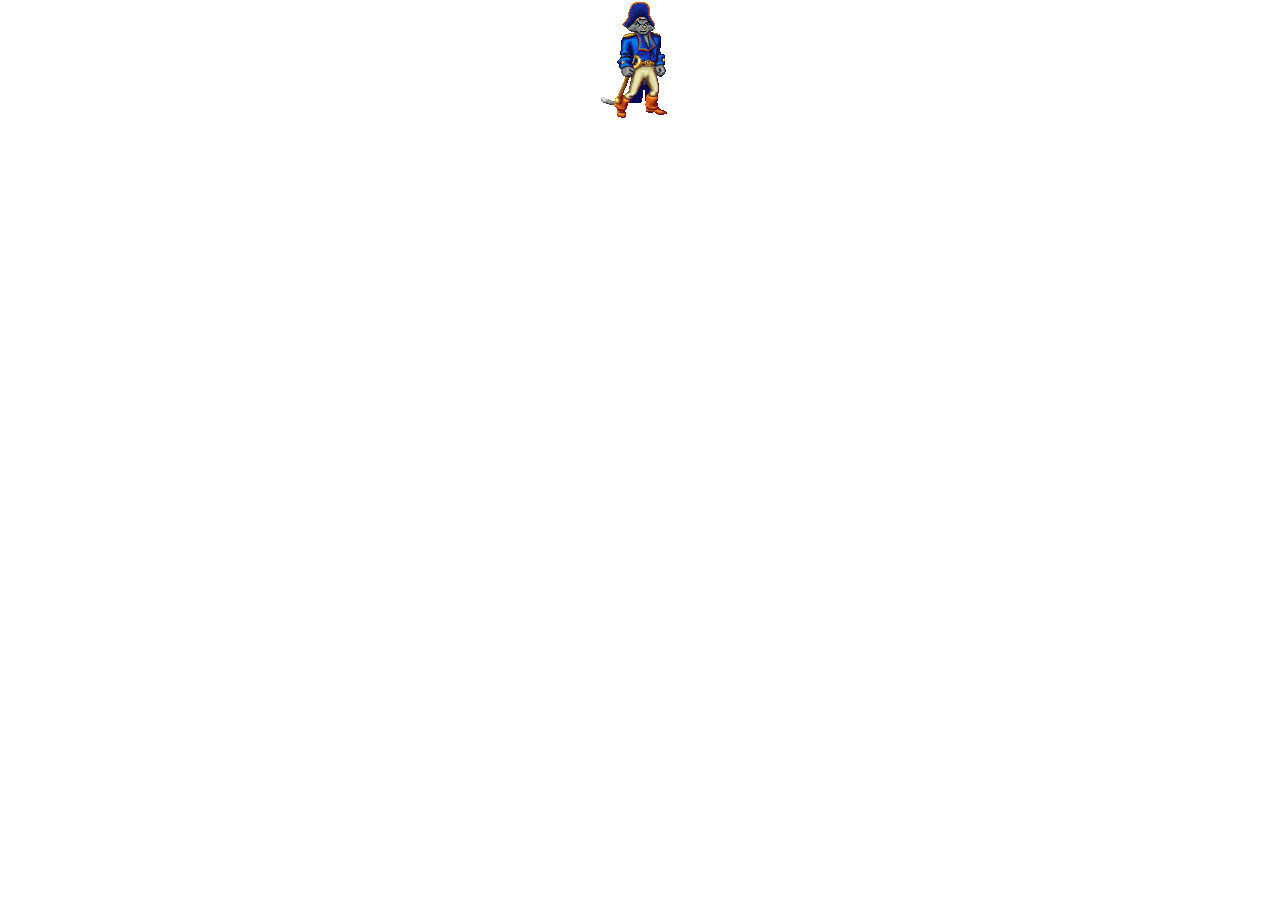
<file: task/banners/120x120/index.html>
<!DOCTYPE html>
<html lang="en">

<head>
    <meta charset="UTF-8">
    <meta http-equiv="X-UA-Compatible" content="IE=edge">
    <meta name="viewport" content="width=device-width, initial-scale=1.0">
    <link rel="stylesheet" href="css/style.css">
    <title>Document</title>
</head>

<body>
    <div class="sprite">
            <div class="anim">
                <img src="img/pngwin.png" id="spr-1">
                <img src="img/pngwin.png" id="spr-2">
                <img src="img/pngwin.png" id="spr-3">
                <img src="img/pngwin.png" id="spr-4">
            </div>
    </div>
</body>

</html>
</file>
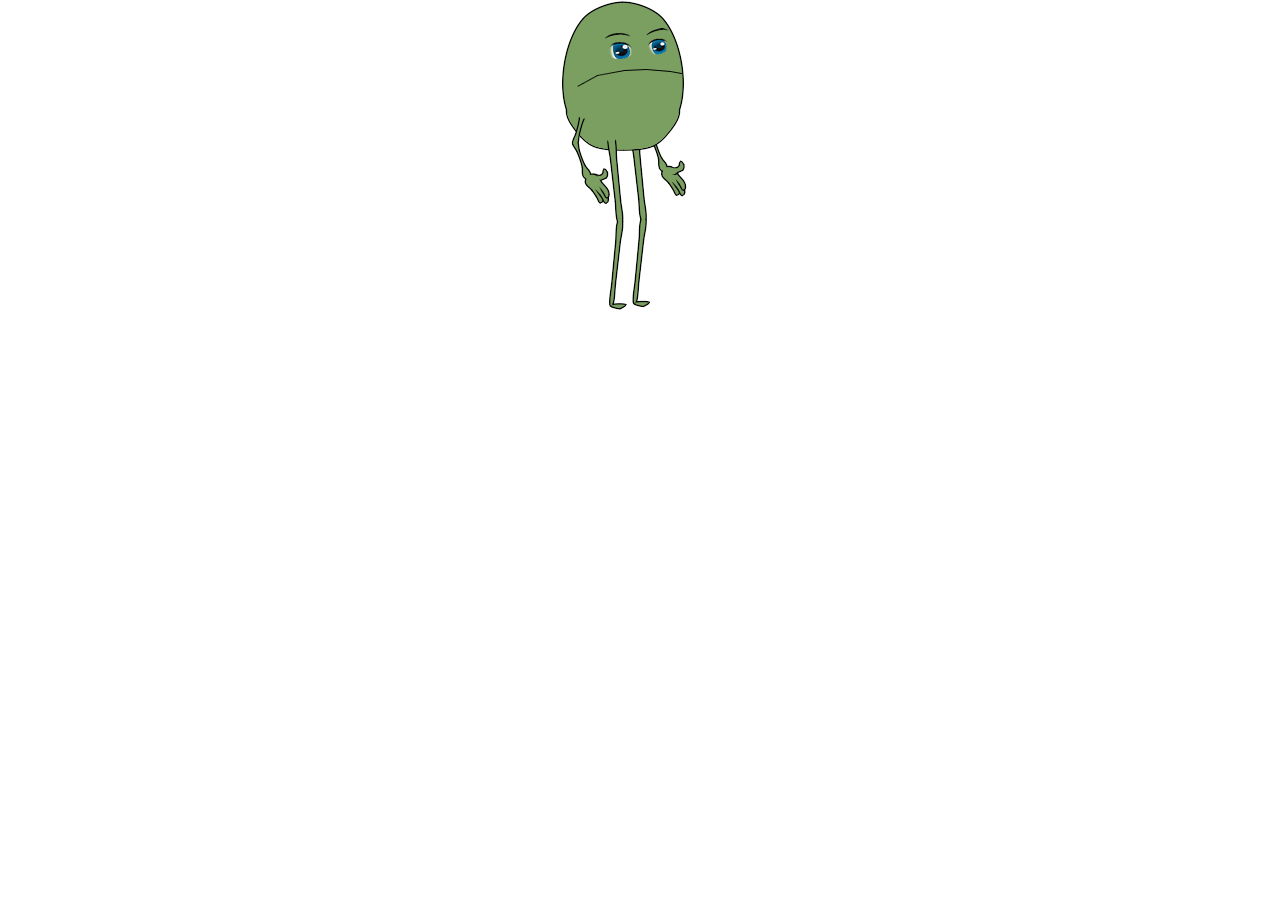
<file: task/banners/158x347/index.html>
<!DOCTYPE html>
<html lang="en">
<head>
    <meta charset="UTF-8">
    <meta http-equiv="X-UA-Compatible" content="IE=edge">
    <meta name="viewport" content="width=device-width, initial-scale=1.0">
    <link rel="stylesheet" href="css/style.css">
    <title>Document</title>
</head>
<body>
    <div id="container">
        <div class="img">
            <img src="img/kindpng_1277955.png" id="img-1">
            <img src="img/kindpng_1277955.png" id="img-2">
            <img src="img/kindpng_1277955.png" id="img-3">
            <img src="img/kindpng_1277955.png" id="img-4">
        </div>
    </div>
</body>
</html>
</file>
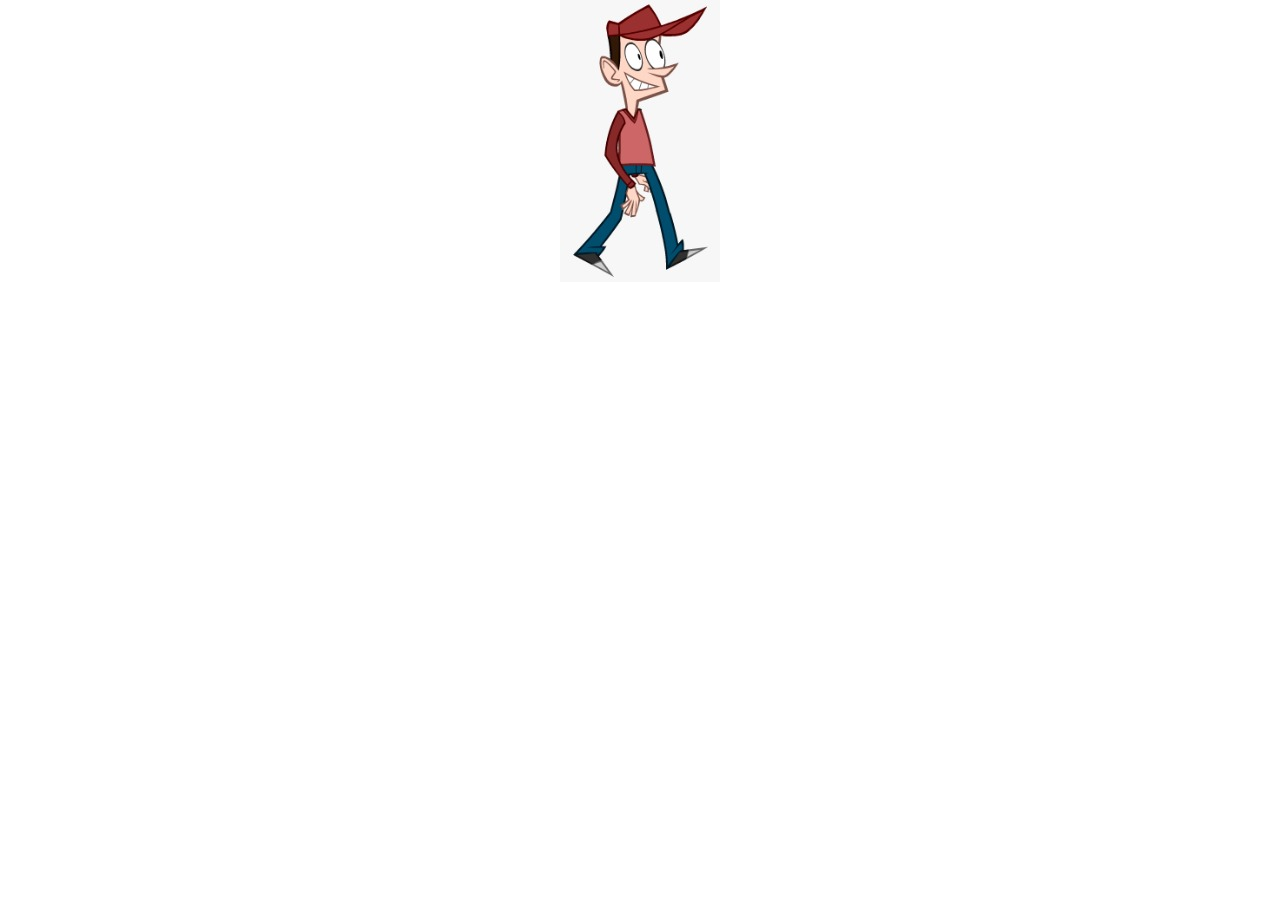
<file: task/banners/160x282/index.html>
<!DOCTYPE html>
<html lang="en">
<head>
    <meta charset="UTF-8">
    <meta http-equiv="X-UA-Compatible" content="IE=edge">
    <meta name="viewport" content="width=device-width, initial-scale=1.0">
    <link rel="stylesheet" href="css/style.css">
    <title>Document</title>
</head>
<body>
    <div class="sprite-1"></div>
</body>
</html>
</file>
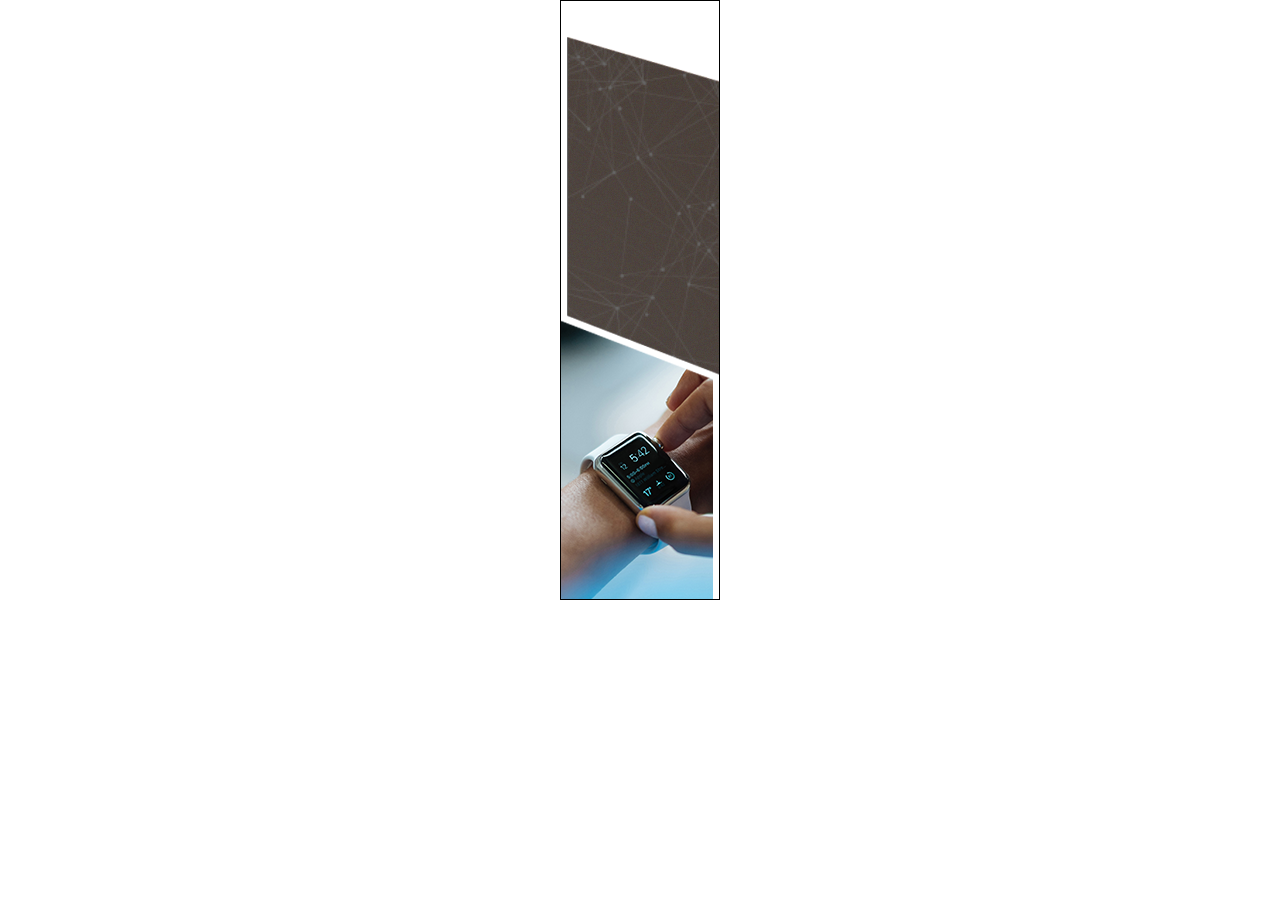
<file: task/banners/160x600/index.html>
<!DOCTYPE html>
<html lang="en">

<head>
  <meta name="ad.size" content="width=300,height=250">
  <meta charset="UTF-8">
  <meta http-equiv="X-UA-Compatible" content="IE=edge">
  <meta name="viewport" content="width=device-width, initial-scale=1.0">
  <link rel="stylesheet" href="css/style.css">
  <link rel="preconnect" href="https://fonts.googleapis.com">
  <link rel="preconnect" href="https://fonts.gstatic.com" crossorigin>
  <link href="https://fonts.googleapis.com/css2?family=Poppins:ital,wght@0,400;1,300&display=swap" rel="stylesheet">
  <title>160X600</title>
</head>

<body>
  <div id="container">
    <img src="images/textbg.png" id="img1">
    <img src="images/photo.png" id="img2">
    <img src="images/logo.png" id="logo">
    <div id="text">
      <div id="copy">BUSINESS</div>
      <div id="copy1">MARKETING PRO</div>
      <div id="copy2">SOLUTION</div>
      <div id="copy3">Corporate Business<br>Our Dream House<br>Cororate
      </div>
    </div>

    <img src="images/circle.png" id="circle">
    <img src="images/botton.png" id="button">
    <div id="site">website24.com</div>
  </div>
  <script src="js/main.js"></script>
</body>

</html>
</file>
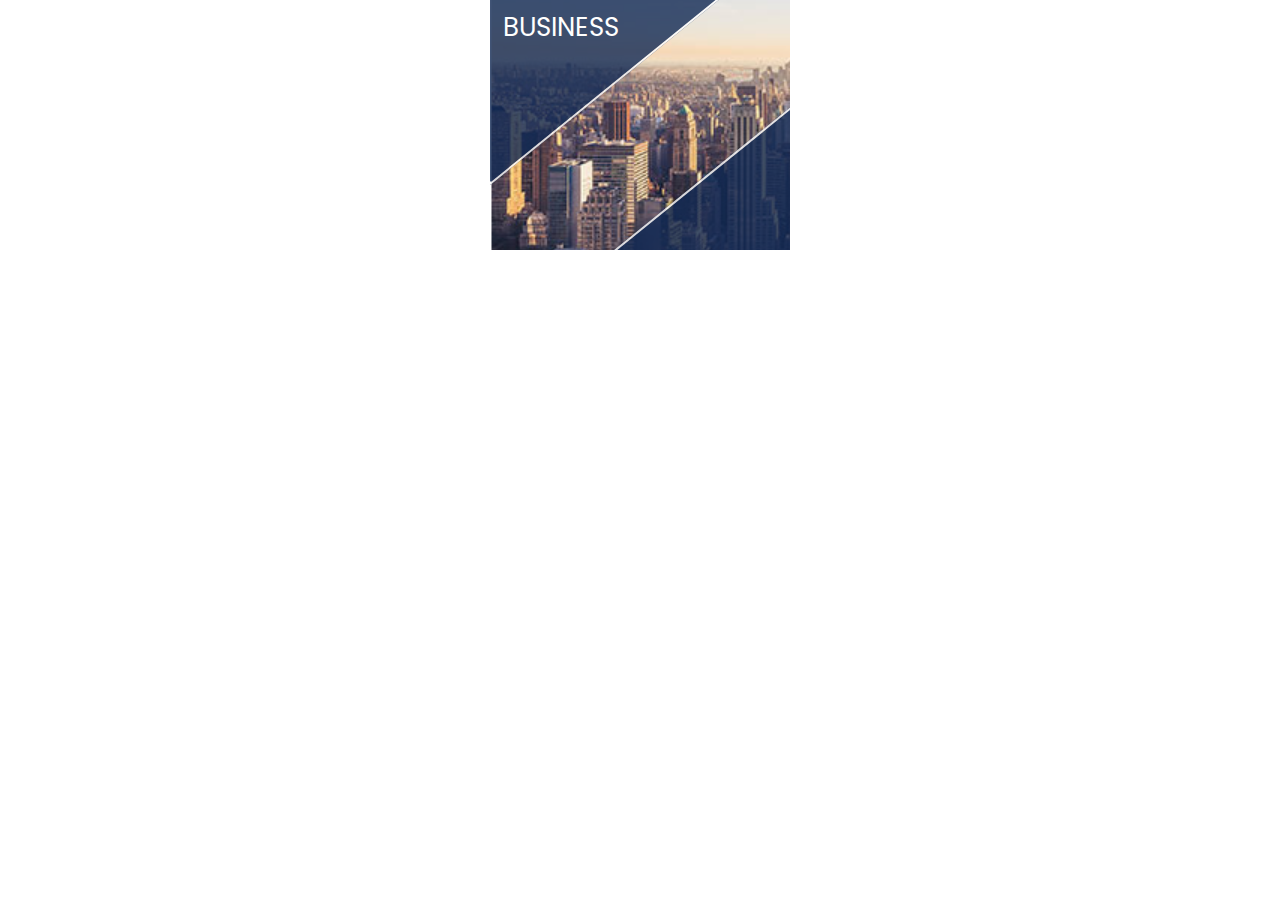
<file: task/banners/300x250 -1/index.html>
<!DOCTYPE html>
<html lang="en">

<head>
    <meta charset="UTF-8">
    <mete name="ad.size" content="width=300px ,height=250px"></mete> <meta http-equiv="X-UA-Compatible" content="IE=edge">
        <meta name="viewport" content="width=device-width, initial-scale=1.0">
        <link rel="preconnect" href="https://fonts.googleapis.com">
        <link rel="preconnect" href="https://fonts.gstatic.com" crossorigin>
        <link
            href="https://fonts.googleapis.com/css2?family=Anek+Latin:wght@200&family=Poppins:ital,wght@0,400;1,300&family=Roboto:wght@300;400&display=swap"
            rel="stylesheet">
        <link rel="stylesheet" href="css/style.css">
        <title>Document</title>
</head>

<body>
    <div id="container">
        <img src="images/BG.jpg" id="bg-img">
        <img src="images/logo.png" id="logo">
        <div id="blue-1"></div>
        <div id="blue-2"></div>
        <div id="text-1">BUSINESS</div>
        <div id="text-2">HEADING</div>
        <div id="text-3">Your campaign <br> tagline here</div>
        <div id="site">www.businessurl.com</div>
        <div id="btn-1">
        <img src="images/btn.png" id="btn">
        <div id="cta">READ MORE</div>
    </div>
        <!-- <button id="id">READ MORE</button> -->
    </div>
    <script src="js/main.js"></script>
</body>

</html>
</file>
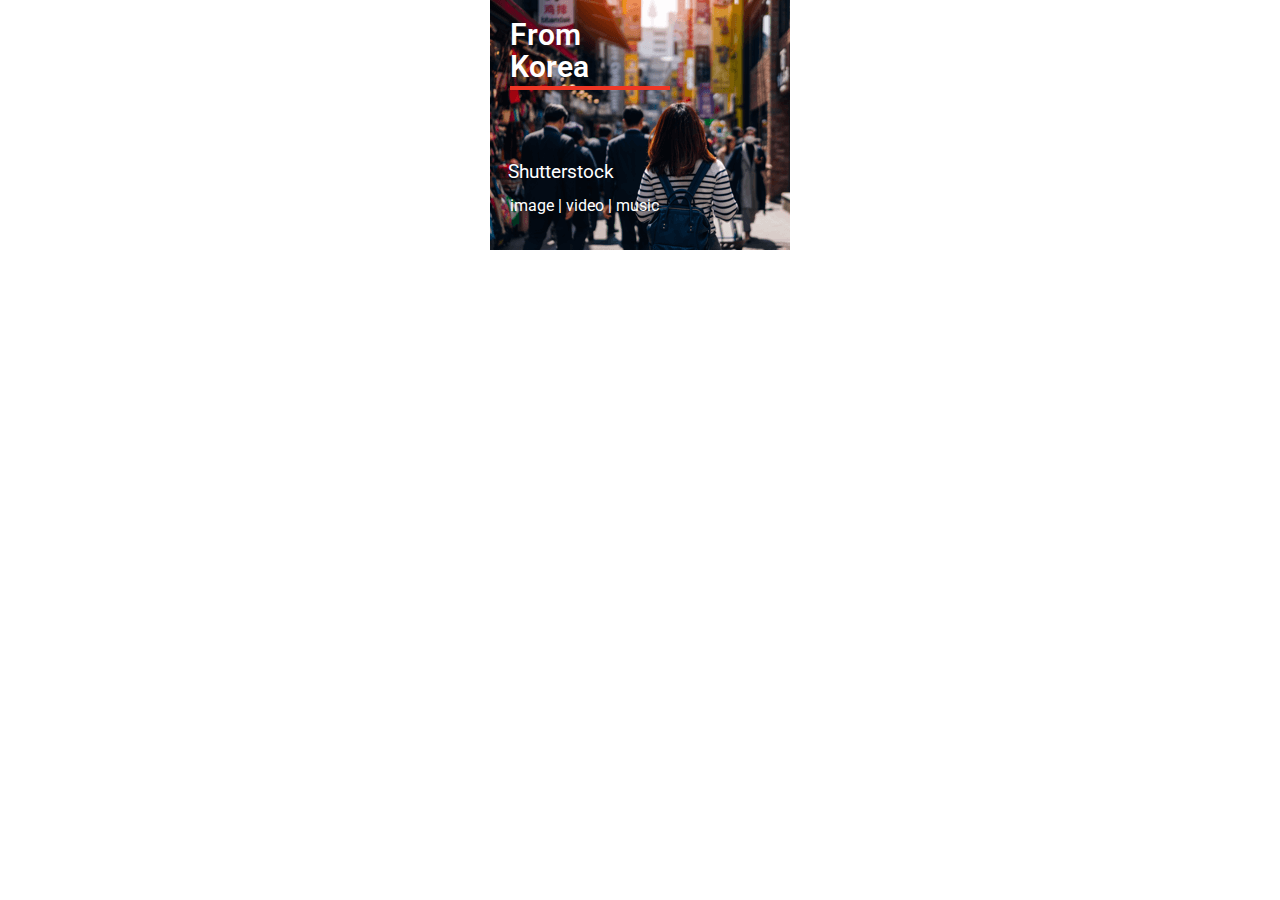
<file: task/banners/300x250/index.html>
<!DOCTYPE html>
<html lang="en">

<head>
    <meta name="ad.size" content="width=300,height=250">
    <meta charset="UTF-8">
    <meta http-equiv="X-UA-Compatible" content="IE=edge">
    <meta name="viewport" content="width=device-width, initial-scale=1.0">
    <link rel="preconnect" href="https://fonts.googleapis.com">
    <link rel="preconnect" href="https://fonts.gstatic.com" crossorigin>
    <link href="https://fonts.googleapis.com/css2?family=Roboto&display=swap" rel="stylesheet">
    <link rel="stylesheet" href="css/style.css">
    <title>300x250</title>
</head>

<body>
    <div class="container">
        <!--show img-->
        <img src="images/img1.png" id="img1" class="img">
        <img src="images/img2.png" id="img2" class="img hide">
        <img src="images/img3.png" id="img3" class="img hide">
        <img src="images/img4.png" id="img4" class="img hide">
        <img src="images/img5.png" id="img5" class="img hide">
        <img src="images/img6.png" id="img6" class="img hide">
        <img src="images/img7.png" id="img7" class="img hide">
        <img src="images/img8.png" id="img8" class="img hide">
        <div id="red"></div>
        <div id="text">
            <div id="from" class="copy">From</div>
            <div id="to" class="copy hide">To</div>
            <div id="placename">
                <div id="place1" class="copy1 hide">Korea</div>
                <div id="place2" class="copy1 hide">Iceland</div>
                <div id="place3" class="copy1 hide">Fiji</div>
                <div id="place4" class="copy1 hide">Guatemala</div>
                <div id="place5" class="copy1 hide">Morocco</div>
                <div id="place6" class="copy1 hide">Russia</div>
                <div id="place7" class="copy1 hide">Egypt</div>
                <div id="place8" class="copy1 hide">Sri Lanka</div>
            </div>
        </div>
        <div id="finalFrame" class="hide">
            <div id="finalCopy" class="copy">
                See global cultures through local eyes
            </div>
            <div id="cta">View Images</div>
        </div>
        <div class="firsttext"> Shutterstock</div>
        <div class="firsttext1">image | video | music </div>
    </div>
    <script src="js/main.js"></script>
</body>

</html>
</file>
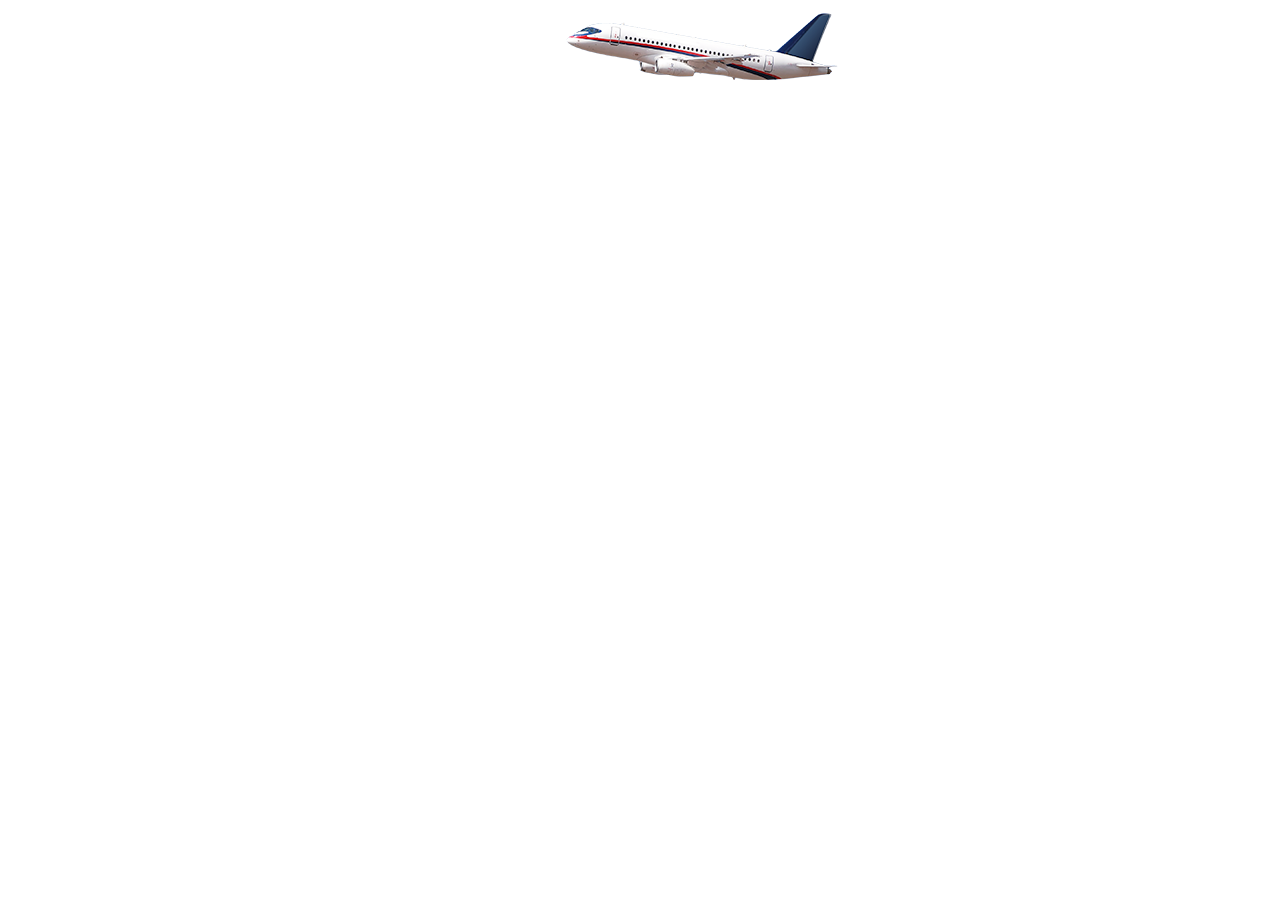
<file: task/banners/728x90-1/index.html>
<!DOCTYPE html>
<html lang="en">

<head>
    <meta charset="UTF-8">
    <meta name="ad.size" content="width=728px ,height=90px">
    <meta http-equiv="X-UA-Compatible" content="IE=edge">
    <meta name="viewport" content="width=device-width, initial-scale=1.0">
    <link rel="preconnect" href="https://fonts.googleapis.com">
    <link rel="preconnect" href="https://fonts.gstatic.com" crossorigin>
    <link href="https://fonts.googleapis.com/css2?family=Anek+Latin:wght@200&family=Poppins:ital,wght@0,400;1,300&family=Roboto:wght@300;400&family=Trispace:wght@200;500&display=swap"
    rel="stylesheet">
    <link rel="stylesheet" href="css/style.css">
    <title>Document</title>
</head>

<body>
    <div id="container">
        <img src="images/bg.jpg" id="bg-img1">
        <img src="images/bg.jpg" id="bg-img2"> 
        <img src="images/bg.jpg" id="bg-img3">
        <div id="offer">20%<br> OFF</div>
        <img src="images/Plane.png" id="plane">
        <img src="images/Logo.png" id="logo">
        <div id="text-1">Offering</div>
        <div id="text-2">BEST DEALS</div>
        <div id="text-3">on flight booking</div>
        <button id="cta">Book Now</button>

    </div>
    <script src="js/main.js"></script>
</body>

</html>
</file>
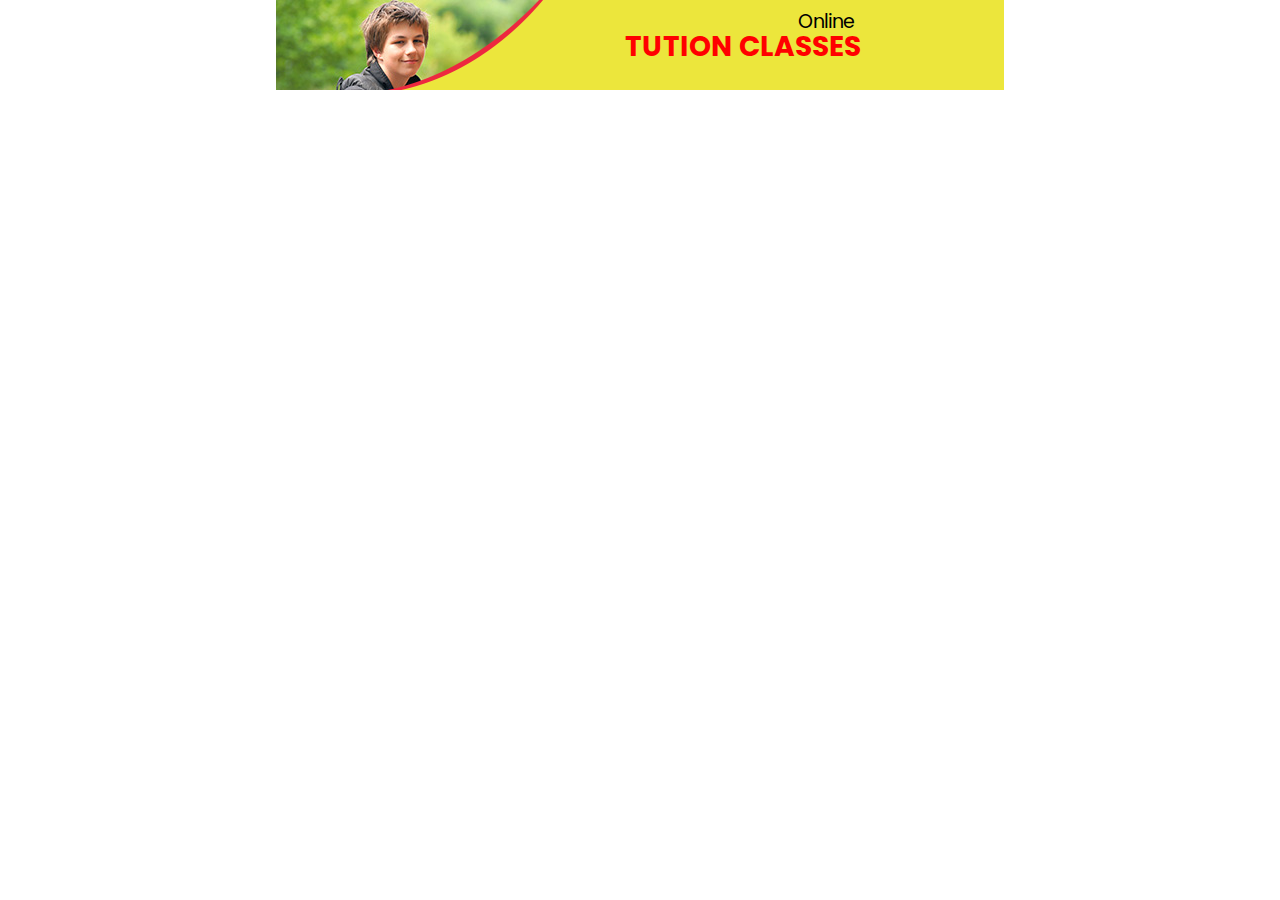
<file: task/banners/728x90/index.html>
<!DOCTYPE html>
<html lang="en">

<head>
  <meta charset="UTF-8">
  <meta name="ad.size" content="width=728,height=90"> <meta http-equiv="X-UA-Compatible" content="IE=edge">
  <meta name="viewport" content="width=device-width, initial-scale=1.0">
  <link rel="stylesheet" href="css/style.css">
  <link rel="preconnect" href="https://fonts.googleapis.com">
  <link rel="preconnect" href="https://fonts.gstatic.com" crossorigin>
  <link
    href="https://fonts.googleapis.com/css2?family=Anek+Latin:wght@200&family=Poppins:ital,wght@0,400;1,300&display=swap"
    rel="stylesheet">
  <title>Document</title>
</head>

<body>
  <div id="container">
    <img src="images/img.jpg" id="bg-img1">
    <img src="images/shape2.png" id="bg-img2">
    <img src="images/shape1.png" id="bg-img3">
    <img src="images/Logo.png" id="logo">
    <img src="images/icon1.png" id="icon1">
    <img src="images/icon2.png" id="icon2">
    <img src="images/icon3.png" id="icon3">
    <img src="images/icon4.png" id="icon4">
    <div id="bg-color1"></div>
    <div id="bg-color2"></div>
    <div id="text-1">Online</div>
    <div id="text-2">TUTION CLASSES</div>
    <div id="text-3">Best online classes for all subject.</div>
    <button id="cta">ENROLL NOW</button>

  </div>
  <script src="js/main.js"></script>
</body>

</html>
</file>
<file: task/banners/120x120/css/style.css>
*{
    padding: 0;
    margin: 0;
    box-sizing: border-box  ;
}
.sprite{
    margin: 0 auto;
    width: 120px;
    height: 120px;
    overflow: hidden;  
}
.anim{
    position: relative;
   height:120px;
   width: 2880px;
    animation-name: walk;
   animation-duration: 3s;
   animation-iteration-count: infinite;
   animation-timing-function: steps(24); 
   transform: translateX(0);
   
}
.spr{
    
} 
#spr-1{
    position: absolute;
    top:0;
    left: 0;
}
#spr-2{
    position: absolute;
    top:-120px;
    left:960px;
}
#spr-3{
    position: absolute;
    top:-240px;
    left:1920px;
}
#spr-4{
    position: absolute;
    top:-360px;
    left:2040px;
}
/* .sprite{
   
    margin: 0 auto;
    width: 120px;
    height: 120px;
    background-image: url("../img/pngwin.png");
    background-repeat: no-repeat;
    background-position: 0 0;
    animation-name: walk;
    animation-duration: 0.8s;
    animation-iteration-count: infinite;
    animation-timing-function: steps(8);
  
}
*/
 @keyframes walk{
  
    100%{
        transform: translateX(-2880px); 
    }
}
</file>
<file: task/banners/158x347/css/style.css>
*{
    padding:0;
    margin: 0;
    box-sizing: border-box;
}
#container{
    width: 158px;
    height: 347px;
    margin: 0 auto;
    overflow: hidden;
}
.img{
    position: relative;
    /* width: 790px;
    height: 347px; */
    animation-name: look;
    animation-iteration-count: infinite;
    animation-duration: 4s;
    animation-timing-function: steps(48);
    transform: translateX(0px);

}
@keyframes look{
    100%{
        transform: translateX(-7596px);
    }
}

#img-1{
    position: absolute;
    top:0;
    left:0;
}
#img-2{
    position: absolute;
    top:-347px;
    left:1899px;
}
#img-3{
    position: absolute;
    top:-694px;
    left:3798px;
}
#img-4{
    position: absolute;
    top:-1041px;
    left:5697px;
}
</file>
<file: task/banners/160x282/css/style.css>
* {
    padding: 0;
    margin: 0;
    box-sizing: border-box;
}


.sprite-1 {
    margin: 0 auto;
    left: 0;
    top: 0;
    width: 160px;
    height: 282px;
    background-image: url("../img/anim-1.jpeg");
    background-repeat: no-repeat;
    animation-name: walk-1;
    background-position: 0 0;
    animation-duration: 0.8s;
    animation-iteration-count: infinite;
    animation-timing-function: steps(8);
}

@keyframes walk-1 {

    100% {
        background-position: -1280px 0;
    }
}
</file>
<file: task/banners/160x600/css/style.css>
* {
    margin: 0;
    padding: 0;
    box-sizing: border-box;
}

#container {
    position: relative;
    width: 160px;
    height: 600px;
    margin: 0 auto;
    overflow: hidden;
    border: solid 1px;
    animation-iteration-count: infinite;
}

#img1 {
    position: absolute;
    top: 35px;
    right: -2px;
    transform: rotateY(90deg);
    transform-origin: right;
    opacity: 0;
}

#img2 {
    position: absolute;
    bottom: 0;
    left: -2px;
    opacity: 0;
    transform: rotateY(90deg);
    transform-origin: left;
}

#logo {
    left: 68px;
    top: 17px;
    position: absolute;
    /* transform: scale(0); */
    opacity: 0;

}

#text {
    position: absolute;
    top: 93px;
    font-family: 'Poppins', sans-serif;

}

#copy {
    position: absolute;
    font-size: 20px;
    left: 50px;
    transform: rotateX(90deg);
    transform-origin: top;
    color: #fff;
    opacity: 0;

}

#copy1 {
    position: absolute;
    top: 28px;
    left: 23px;
    white-space: nowrap;
    transform:translateX(-140px);
    color: rgb(216, 88, 42);
    font-size: 15px;
    opacity: 0;
}

#copy2 {
    position: absolute;
    font-size: 20px;
    top: 53px;
    left: 46px;
    transform:translateX(112px);
    color: #fff;
    opacity: 0;

}


#copy3 {
    position: relative;
    top: 117px;
    text-align: right;
    color: #fff;
    left: 9px;
    font-size: 14px;
    transform: translateY(-50px);
    opacity: 0;

}



#circle {
    position: absolute;
    top: 314px;

    left: 56px;
    opacity: 0;

}

#button {
    position: absolute;
    bottom: 55px;
    right: 17px;
    transform: scale(0);

}

#site {
    position: absolute;
    bottom: 46px;
    right: 20px;
    opacity: 0;
    color: #fff;
    font-size: 17px;


}
</file>
<file: task/banners/300x250 -1/css/style.css>
* {
    padding: 0;
    margin: 0;
    box-sizing: border-box;
}

#container {
    position: relative;
    width: 300px;
    height: 250px;
    overflow: hidden;
    margin: 0 auto;
}

#bg-img {
    position: absolute;
    transform: scale(1.5);
    left: 114px;
}

#blue-1 {
    position: absolute;
    width: 299px;
    opacity: 0.8;
    left: -79px;
    top: -223px;
    border: 2px solid white;
    background-color: #122a55;
    height: 147px;
    transform: rotate(-39deg);

}


#blue-2 {
    position: absolute;
    width: 299px;
    opacity: 0.8;
    left: 129px;
    bottom: -183px;
    border: 2px solid white;
    background-color: #122a55;
    height: 147px;
    transform: rotate(-39deg);

}

#text-1 {

    transition: all 3s;
    position: absolute;
    font-family: 'Poppins', sans-serif;
    top: 8px;
    font-size: 26px;
    transform: translate(-131px);
    color: white;
}

#text-1,#text-2.text {
    animation: text-anim 0.7s;
    transform: translate(13px)
}

@keyframes text-anim {
    0% {
        transform: translate(-131px);
    }

    90% {
        transform: translate(22px);
    }

    100% {
        transform: translate(13px);
    }
}

#text-2 {
    position: absolute;
    font-family: 'Poppins', sans-serif;
    font-size: 26px;
    top: 31px;
    transform: translate(-131px);
    color: white;
}


@keyframes text-anim1 {
    0% {
        transform: translate(-131px);
    }

    90% {
        transform: translate(22px);
    }

    100% {
        transform: translate(13px);
    }
}

#text-3 {
    position: absolute;
    font-family: 'Anek Latin', sans-serif;
    font-size: 17px;
    top: 63px;
    left: 14px;
    opacity: 0;
    color: white;
}

#logo {
    position: absolute;
    right: 9px;
    top: 9px;
    transform: translateY(-25px);
}

#btn {
    position: absolute;
    bottom: 28px;
    height: 26px;
    right: 10px;
    width: 0;
    /* z-index: 1; */
}

#cta {
    position: absolute;
    right: -3px;
    bottom: 20px;
    height: 28px;
    font-size: 12px;
    width: 87px;
    transform-origin: right;
    transform: scale(0, 1);
}

#site {
    position: absolute;
    bottom: 4px;
    right: 8px;
    font-size: 14px;
    color: white;
    transform: translateY(18px);
}


/* #id {
        position: absolute;
        font-size: 11px;
        bottom: 28px;
        height: 26px;
        right: 10px;
        background-color: white;
        width: 100px;
        border-top-left-radius: 45px;
        transform: scale(0,0);
        transform-origin: right;
} */
</file>
<file: task/banners/300x250/css/style.css>
* {
	margin: 0;
	padding: 0;
	box-sizing: border-box;
}

.container {
	position: relative;
	width: 300px;
	height: 250px;
	background-color: #ee3625;
	overflow: hidden;
	margin: 0 auto;
}

#red {
	background-color: #ee3625;
}

.img {
	position: absolute;
	left: 0;
	top: 0;
	width: 300px;
	height: auto;
}

.hide {
	opacity: 0;
}

.copy {
	position: absolute;
	font-size: 30px;
	color: #fff;
	line-height: 30px;
	font-weight: 600;
	white-space: nowrap;
	font-family: 'Roboto', sans-serif;
}

.copy1 {
	position: absolute;
	font-size: 30px;
	color: #fff;
	top: -25px;
	left: 33px;
	line-height: 30px;
	font-weight: 600;
	white-space: nowrap;
	font-family: 'Roboto', sans-serif;
}

#text {
	position: absolute;
	left: 20px;
	top: 20px;
	width: 160px;
	height: 70px;
	border-bottom: solid 4px #ee3625;
}

/* #border {
	position: absolute;
	left: 0;
	top: 0;
	width: 100%;
	height: 100%;
	border: solid 1px #ccc;
	z-index: 99;
} */

#placename {
	position: absolute;
	top: 32px;
}

#finalFrame {
	position: absolute;
	left: 0;
	top: 0;
	width: 100%;
	height: 100%;
	background-color: #ee3625;
}

#finalCopy {
	left: 20px;
	top: 20px;
	white-space: initial;
}

#cta {
	position: absolute;
	left: 20px;
	top: 100px;
	width: auto;
	height: 40px;
	padding: 0 15px;
	color: #fff;
	font-size: 16px;
	font-weight: 500;
	border: solid 2px #fff;
	text-align: center;
	line-height: 40px;
	font-family: 'Roboto', sans-serif;
}

.firsttext {
	position: absolute;
	color: white;
	top: 160px;
	left: 18px;
	font-size: 19px;
	font-family: 'Roboto', sans-serif;
}

.firsttext1 {
	position: absolute;
	color: white;
	top: 196px;
	left: 20px;
	font-family: 'Roboto', sans-serif;

}
</file>
<file: task/banners/728x90-1/css/style.css>
* {
    padding: 0;
    margin: 0;
    box-sizing: border-box;
}

#container {
    position: relative;
    width: 728px;
    height: 90px;
    margin: 0 auto;
    overflow: hidden;
}
#bg-img1, #bg-img2, #bg-img3 {
    position: absolute;
    left: 0;
    right: 0;
    width: 100%;
    height: auto;
    
}
#bg-img1{
    animation:img-1;
    animation-duration: 2s;
    animation-delay: 0s;
    animation-timing-function: linear;
    transform: translateX(100%);
}
@keyframes img-1 {
    0% {
        transform: translateX(0%);
    }
    100% {
        transform: translateX(100%);
    }
}

#bg-img2 {
    animation-name: img-2;
    animation-duration: 4s;
    animation-delay: 0s;
    animation-timing-function: linear;
    animation-iteration-count: infinite;
    transform: translateX(-100%) rotateY(-180deg);

    /* transform: translateX(100%); */
} 

@keyframes img-2 {
    0% {
        transform: translateX(-100%) rotateY(-180deg);
    }

    100% {
        transform: translateX(100%) rotateY(-180deg);
    }
}

#bg-img3 {
    animation-name: img-3;
    animation-duration: 4s;
    animation-delay: 2s;
    animation-timing-function: linear;
    animation-iteration-count: infinite;
    transform: translateX(-100%);
}

@keyframes img-3 {
    0% {
        transform: translateX(-100%);
    }
    100% {
        transform: translateX(100%);
    }
} 
#plane {
    position: absolute;
    top: 13px;
    right: 166px;
    transform: translate(31px,14px) scale(0.5);
    transform-origin: right bottom;
}
#plane.plane-1 {
    position: absolute;
    animation: plane1 1s infinite;
}
@keyframes plane1 {
    0% {
        transform: translateY(0px);
    }
    50% {
        transform: translateY(10px);
    }
    100% {
        transform: translateY(0px);
    }
}
#logo {
    position: absolute;
    right: 51px;
    top: 14px;
    transform: translateY(-43px);
}
#text-1 {
    position: absolute;
    font-family: 'Poppins', sans-serif;
    left: 41px;
    top: 5px;
    font-size: 17px;
    opacity: 0;
    transform: translateX(-25px);
}
#text-2 {
    position: absolute;
    top: 25px;
    left: 35px;
    font-size: 38px;
    font-family: 'Trispace', sans-serif;
    color: #f10762c7;
    word-spacing: -12px;
    transform: scale(0);
}
#text-3 {
    position: absolute;
    font-family: 'Poppins', sans-serif;
    bottom: 3px;
    font-size: 18px;
    left: 106px;
    transform: translateX(106px);
    ;
    opacity: 0;
}
#cta {
    position: absolute;
    right: 29px;
    top: 54px;
    width: 110px;
    height: 29px;
    border-radius: 14px;
    color: white;
    border: white;
    background-color: #f10762c7;
    transform: translateY(36px);
}
#offer {
    position: absolute;
    font-family: 'Poppins', sans-serif;
    right: 213px;
    top: 7px;
    border: 5px solid #aad8e2;
    background-color: #47a5bb;
    font-size: 15px;
    width: 79px;
    color: white;
    text-align: center;
    height: 75px;
    border-radius: 41px;
    transform: scale(0);
    transform-origin: bottom;
}
</file>
<file: task/banners/728x90/css/style.css>
* {
    padding: 0;
    margin: 0;
    box-sizing: border-box;
}

#container {
    position: relative;
    width: 728px;
    height: 90px;
    margin: 0 auto;
    overflow: hidden;
}

#bg-img1 {
    position: absolute;
}

#bg-img2 {
    position: absolute;
    right: 0;
}

#bg-img3 {
    position: absolute;
    right: 0;
}

#bg-color1 {
    position: absolute;
    left: 0;
    background-color: red;
    width: 364px;
    height: 90px;
}

#bg-color2 {
    position: absolute;
    right: 0;
    background-color: red;
    width: 364px;
    height: 90px;
}

#text-1 {
    position: absolute;
    right: -60px;
    font-family: 'Poppins', sans-serif;
    font-size: 19px;
    top: 7px;
    opacity: 0;
}

#text-2 {
    position: absolute;
    right: -221px;
    top: 26px;
    font-family: 'Poppins', sans-serif;
    color: red;
    font-size: 28px;
    font-weight: bold;
    opacity: 0;
}

#text-3 {
    position: absolute;
    right: 147px;
    bottom: -19px;
    font-size: 17px;
    font-family: 'Anek Latin', sans-serif;
}

#logo {
    position: absolute;
    left: 279px;
    top: -49px;
    opacity: 0;
}

#icon1 {
    position: absolute;
    left: 140px;
    top: 58px;
    transform: scale(0);
}


#icon2 {
    position: absolute;
    left: 173px;
    top: 42px;
    transform: scale(0);
}

#icon3 {
    position: absolute;
    left: 207px;
    top: 20px;
    transform: scale(0);
}

#icon4 {
    position: absolute;
    left: 235px;
    top: -5px;
    transform: scale(0);
}

#cta {
    position: absolute;
    right: 20px;
    top: 32px;
    border: white;
    color: #fff;
    background-color: red;
    height: 26px;
    width: 108px;
    border-bottom-left-radius: 10px;
    border-bottom-right-radius: 10px;
    border-top-right-radius: 10px;
    border-top-left-radius: 10px;
    font-family: 'Poppins', sans-serif;
    transform: scale(1.1);
    opacity: 0;
}
</file>
